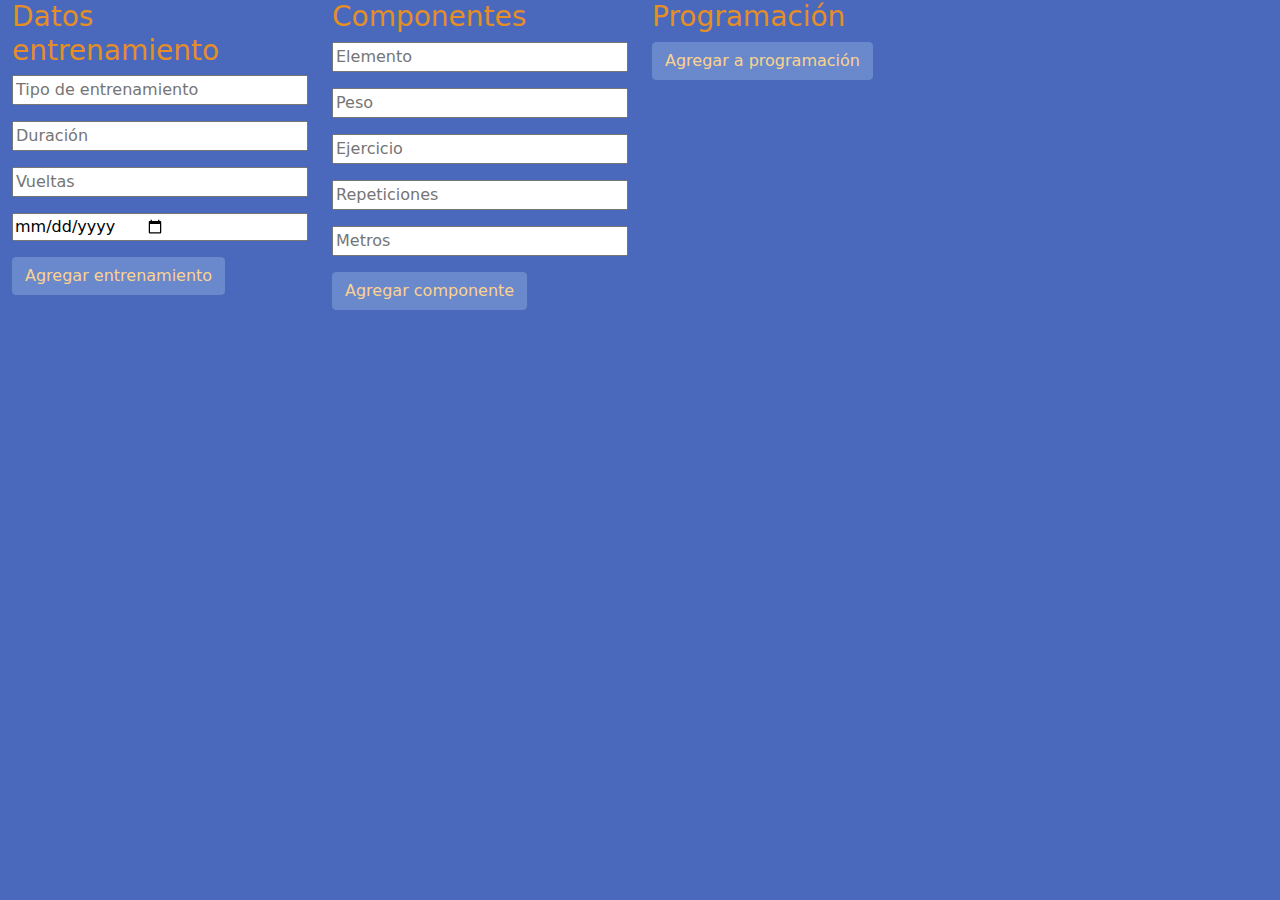
<file: index.html>
<!DOCTYPE html>
<html lang="en">
<head>
    <meta charset="UTF-8">
    <meta http-equiv="X-UA-Compatible" content="IE=edge">
    <meta name="viewport" content="width=device-width, initial-scale=1.0">
    <!-- JavaScript Bundle with Popper -->
    <!-- CSS only -->
    <link href="./bootstrap.css" rel="stylesheet">
    <link href="./styles.css" rel="stylesheet">
    <title>Training track</title>
</head>
<body>
    <div class="container-fluid">
        <div class="row">

            <div class="col-md-3">
            
                <h3 class='text-secondary'>Datos entrenamiento</h3>

                <input placeholder="Tipo de entrenamiento" class='input-tipoDeEntrenamiento input-group mb-3' id="input-tipoEntrenamiento" type="text">
                <input placeholder="Duración" class='text-warning input-group mb-3 inputColor' id="input-duracion" type="text">
                <input placeholder="Vueltas" class='input-group mb-3' id="input-vueltas" type="text">
                <input placeholder="Fecha programada" class='input-group mb-3' id="input-fechaProgramada" type="date">
                
                <button class='btn btn-success' id="buttonInputEntrenamiento" >Agregar entrenamiento</button>

            </div>
            
            <div class="col-md-3">
                
                <h3 class='text-secondary'>Componentes</h3>

                <input placeholder="Elemento" class='input-group input-group-sm mb-3'  id="input-elemento" type="text">
                <input placeholder="Peso" class='input-group mb-3'  id="input-peso" type="text">
                <input placeholder="Ejercicio" class='input-group mb-3'  id="input-ejercicio" type="text">
                <input placeholder="Repeticiones" class='input-group mb-3' id="input-repeticiones" type="text">
                <input placeholder="Metros" class='input-group mb-3' id="input-metros" type="text">
                
                <button class=' btn btn-success' id="buttonInputComponente" >Agregar componente</button>
            
            </div>

            <div class="col-md-5">
                <h3 class='text-secondary'>Programación</h3>
                
                <button class=' btn btn-success' id="buttonAgregaEntrenamiento" >Agregar a programación</button>
                <ul id="entrenamientos"></ul>

            </div>
        </div>
    </div>
</body>

<script src='./json.js' ></script>
<!-- <script src="https://code.jquery.com/jquery-3.2.1.slim.min.js" integrity="sha384-KJ3o2DKtIkvYIK3UENzmM7KCkRr/rE9/Qpg6aAZGJwFDMVNA/GpGFF93hXpG5KkN" crossorigin="anonymous"></script>
<script src="https://cdnjs.cloudflare.com/ajax/libs/popper.js/1.12.9/umd/popper.min.js" integrity="sha384-ApNbgh9B+Y1QKtv3Rn7W3mgPxhU9K/ScQsAP7hUibX39j7fakFPskvXusvfa0b4Q" crossorigin="anonymous"></script>
<script src="https://maxcdn.bootstrapcdn.com/bootstrap/4.0.0/js/bootstrap.min.js" integrity="sha384-JZR6Spejh4U02d8jOt6vLEHfe/JQGiRRSQQxSfFWpi1MquVdAyjUar5+76PVCmYl" crossorigin="anonymous"></script> -->
</html>
</file>
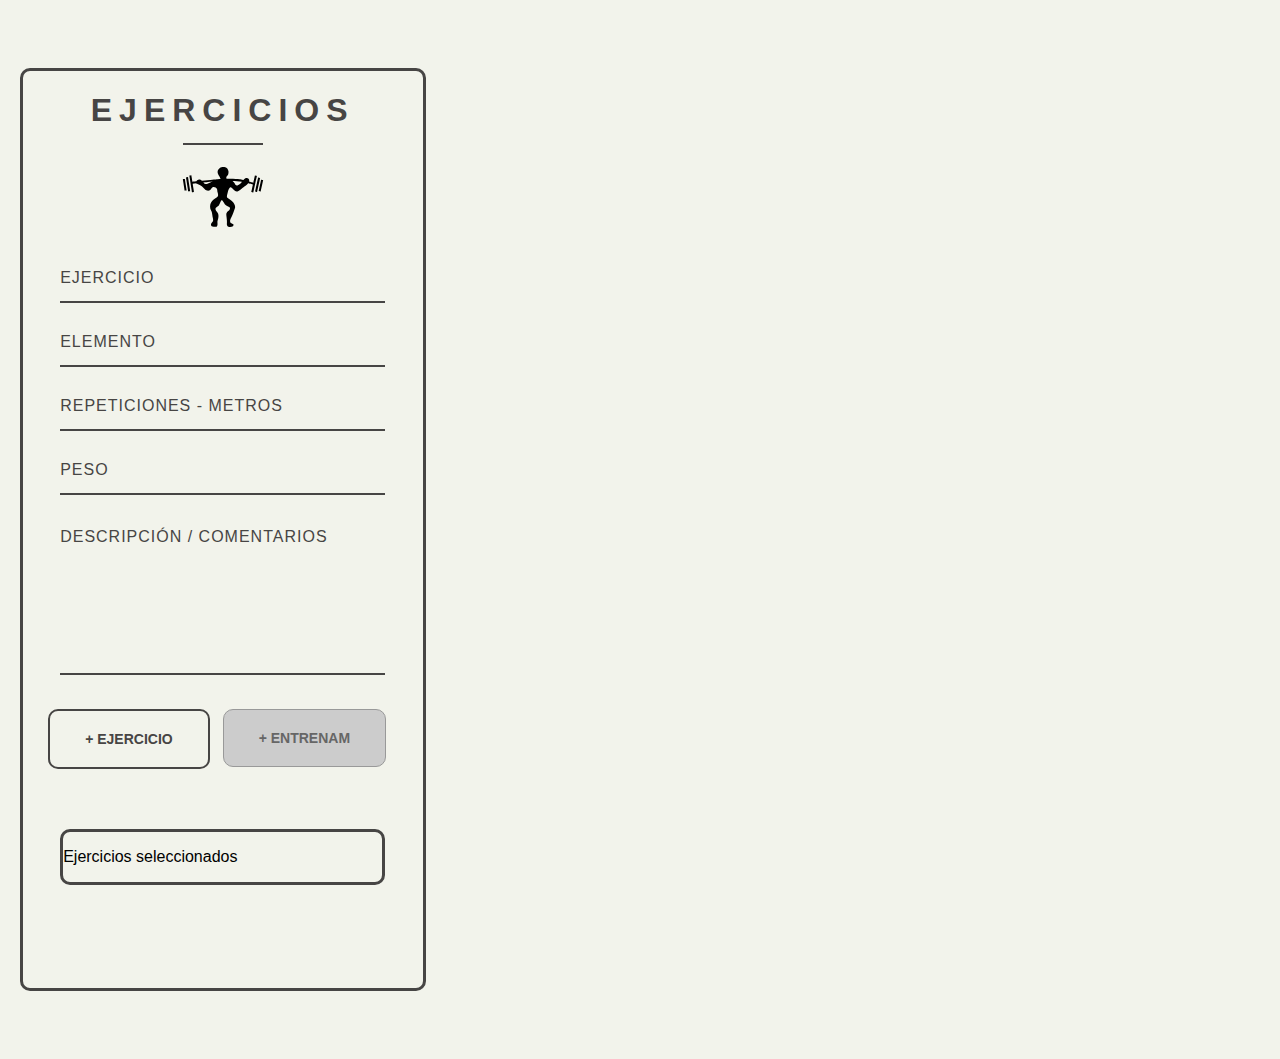
<file: docs/index.html>
<!DOCTYPE html>
<html lang="en">
<!-- Código original del formulario y el CSS: https://codepen.io/dfitzy/pen/VepqMq -->
<head>
  <meta charset="UTF-8">
  <meta http-equiv="X-UA-Compatible" content="IE=edge">
  <meta name="viewport" content="width=device-width, initial-scale=1.0">
  <title>Document</title>
  <link href="./styles.css" rel="stylesheet">
  <link rel="stylesheet" href="https://cdnjs.cloudflare.com/ajax/libs/animate.css/4.1.1/animate.min.css"/>
</head>

<body>
  <div id="main">
    <div class="animate__animated animate__fadeIn">
    <div class="container-fluid">
      <div class="row">
        
        <!-- inicia bloque de ejercicios -->
        <div class="col-md-4" id="bloque-ejercicios">
          <div id="container">
            <h1> EJERCICIOS </h1>
            <div class="underline"></div>
            <div class="icon_wrapper">
              <!-- <svg class="icon" viewBox="0 0 145.192 145.192">
                <path d="M126.82,32.694c-2.804,0-5.08,2.273-5.08,5.075v2.721c-1.462,0-2.646,1.185-2.646,2.647v1.995    c0,1.585,1.286,2.873,2.874,2.873h20.577c1.462,0,2.646-1.185,2.646-2.647v-3.041c0-1.009-0.816-1.825-1.823-1.825v-2.722    c0-2.802-2.276-5.075-5.079-5.075h-1.985v-3.829c0-3.816-3.095-6.912-6.913-6.912h-0.589h-20.45c0-2.67-2.164-4.835-4.833-4.835    H56.843c-2.67,0-4.835,2.165-4.835,4.835H34.356v-3.384h-9.563v3.384v1.178h-7.061v1.416c-2.67,0.27-10.17,1.424-13.882,5.972    c-1.773,2.17-2.44,4.791-1.983,7.793c0.463,3.043,1.271,6.346,2.128,9.841c2.354,9.616,5.024,20.515,0.549,28.077    C2.647,79.44-3.125,90.589,2.201,99.547c4.123,6.935,13.701,10.44,28.5,10.44c1.186,0,2.405-0.023,3.658-0.068v9.028h-0.296    c-2.516,0-4.558,2.039-4.558,4.558v4.566h100.04v-4.564c0-2.519-2.039-4.558-4.558-4.558h-0.297V84.631h0.297    c2.519,0,4.558-2.037,4.558-4.556v-0.009c0-2.516-2.039-4.556-4.556-4.556l-36.786-0.009V61.973c0-2.193-1.777-3.971-3.972-3.971    v-4.711h0.456c1.629,0,2.952-1.32,2.952-2.949h14.227V34.459h1.658c2.672,0,4.834-2.165,4.834-4.834h20.45v3.069H126.82z     M34.06,75.511c-2.518,0-4.558,2.04-4.558,4.556v0.009c0,2.519,2.042,4.556,4.558,4.556h0.296v24.12l-0.042-1.168    c-15.994,0.574-26.122-2.523-30.106-9.229C-0.464,90.5,4.822,80.347,6.55,77.423c4.964-8.382,2.173-19.774-0.29-29.825    c-0.843-3.442-1.639-6.696-2.088-9.638c-0.354-2.35,0.129-4.3,1.484-5.958c3.029-3.714,9.509-4.805,12.076-5.1v1.233h7.061v1.49    v2.684c-2.403,1.114-4.153,2.997-4.676,5.237H18.15c-0.584,0-1.056,0.474-1.056,1.056v0.83c0,0.584,0.475,1.056,1.056,1.056h1.984    c0.561,2.18,2.304,3.999,4.658,5.092v0.029c0,0-2.282,20.823,16.479,22.099v1.102c0,1.177,0.955,2.133,2.133,2.133h3.297    c1.178,0,2.133-0.956,2.133-2.133V50.135c0-1.177-0.955-2.132-2.133-2.132h-3.297c-1.178,0-2.133,0.955-2.133,2.132    c-1.575-0.235-5.532-1.17-6.635-4.547c2.36-1.092,4.109-2.913,4.669-5.097h1.308c0.722,0,1.309-0.584,1.309-1.308v-0.578    c0-0.584-0.475-1.056-1.056-1.056h-1.539c-0.542-2.332-2.416-4.271-4.968-5.363v-2.559h17.651c0,2.67,2.166,4.835,4.836,4.835 h2.392v15.88h13.639c0,1.629,1.321,2.949,2.951,2.949h0.899v4.711c-2.194,0-3.972,1.778-3.972,3.971v13.529L34.06,75.511z     M95.188,101.78c0,8.655-7.012,15.665-15.664,15.665c-8.653,0-15.667-7.01-15.667-15.665c0-8.647,7.014-15.664,15.667-15.664    C88.177,86.116,95.188,93.132,95.188,101.78z M97.189,45.669h-9.556c0-0.896-0.726-1.62-1.619-1.62H74.494    c-0.896,0-1.621,0.727-1.621,1.62h-8.967v-11.21h33.283V45.669z"></path>
                <path d="M70.865,101.78c0,4.774,3.886,8.657,8.66,8.657c4.774,0,8.657-3.883,8.657-8.657c0-4.773-3.883-8.656-8.657-8.656    C74.751,93.124,70.865,97.006,70.865,101.78z"></path>
              </svg> -->
              <svg class="icon" version="1.0" xmlns="http://www.w3.org/2000/svg" viewBox="0 0 1280.000000 956.000000" preserveAspectRatio="xMidYMid meet">
                <metadata>Created by potrace 1.15, written by Peter Selinger 2001-2017</metadata>
                <g transform="translate(0.000000,956.000000) scale(0.100000,-0.100000)" fill="#000000" stroke="none">
                  <path d="M6295 9546 c-208 -33 -394 -127 -531 -268 -163 -167 -233 -348 -221 -567 9 -165 59 -287 236 -570 135 -216 165 -273 195 -363 40 -118 43 -114 -71 -121 -54 -3 -723 -71 -1487 -151 l-1389 -145 -76 79 c-118 122 -218 153 -373 115 -139 -33 -317 -143 -390 -240 -18 -24 -37 -45 -43 -45 -5 -1 -147 -16 -315 -33 -168 -18 -306 -30 -307 -27 -2 3 -39 236 -82 519 -44 282 -82 515 -83 516 -4 4 -311 -45 -316 -49 -2 -2 51 -356 118 -787 67 -431 159 -1026 205 -1322 46 -296 85 -541 88 -543 5 -5 306 41 313 49 3 3 -40 296 -95 653 -56 356 -100 648 -99 649 2 1 130 17 286 35 l282 32 33 -29 c18 -16 134 -79 257 -140 511 -254 731 -408 995 -697 122 -134 185 -183 299 -236 226 -106 464 -88 648 48 65 48 108 99 181 217 89 143 171 209 298 236 106 23 258 -8 372 -74 69 -41 152 -122 192 -187 41 -68 75 -189 75 -270 0 -70 19 -175 70 -381 66 -269 73 -378 32 -493 -31 -90 -134 -180 -463 -409 -414 -288 -579 -481 -700 -819 -54 -152 -79 -279 -86 -448 -11 -269 41 -488 154 -655 106 -157 134 -254 193 -660 22 -154 62 -381 87 -505 40 -195 47 -242 47 -350 1 -157 -12 -189 -123 -304 -89 -92 -161 -194 -193 -275 -32 -81 -32 -219 0 -278 82 -154 299 -233 642 -233 153 0 207 16 269 78 78 79 119 236 107 416 -25 386 -21 439 46 615 83 220 113 401 105 644 -8 283 -32 341 -282 682 -48 66 -109 163 -134 215 l-46 95 0 110 c0 102 2 113 27 157 33 54 95 109 233 203 160 109 199 140 253 200 60 68 133 210 231 452 87 214 121 281 163 326 80 84 183 49 273 -92 13 -21 58 -101 101 -177 145 -261 242 -388 374 -489 69 -52 232 -149 415 -246 147 -77 245 -156 245 -195 0 -39 -39 -172 -65 -224 -37 -74 -94 -131 -221 -226 -163 -121 -226 -204 -287 -379 -29 -83 -32 -99 -30 -210 1 -71 18 -248 42 -435 63 -501 72 -697 45 -1060 -22 -293 172 -497 451 -477 116 9 363 53 431 76 102 36 166 122 180 243 9 80 -12 100 -209 197 -187 92 -256 145 -302 237 -26 51 -30 72 -33 159 -6 154 22 246 165 545 158 328 297 680 544 1370 73 205 88 268 89 370 1 233 -105 482 -318 747 -152 189 -332 341 -566 478 -280 165 -354 225 -399 323 -18 39 -22 64 -21 147 1 117 15 188 95 502 146 572 248 807 392 906 31 21 52 27 90 27 76 0 128 -31 226 -134 310 -326 379 -388 511 -460 96 -52 175 -69 290 -63 116 6 171 25 312 110 137 83 288 196 553 416 269 223 392 316 555 417 134 84 262 201 330 301 19 29 40 53 45 53 13 0 735 -197 740 -202 2 -1 -5 -41 -16 -88 -67 -302 -239 -1092 -239 -1102 0 -9 53 -24 156 -46 86 -19 157 -32 158 -30 2 1 42 181 89 398 47 217 136 622 197 900 236 1072 290 1323 288 1325 -8 7 -309 68 -313 63 -5 -4 -223 -988 -240 -1079 -12 -66 -3 -66 -256 9 -129 38 -279 82 -334 97 -55 16 -101 29 -102 30 -2 1 4 35 13 76 33 154 -2 296 -96 383 -115 108 -277 143 -421 92 -98 -34 -172 -87 -289 -206 l-105 -106 -55 13 c-156 36 -460 94 -570 108 -321 40 -791 62 -1575 73 l-469 7 -31 49 c-26 43 -30 59 -30 120 1 89 27 143 123 253 165 188 218 321 228 573 5 111 3 152 -14 230 -63 304 -239 517 -496 599 -157 50 -307 62 -471 37z m1910 -2216 c268 -14 561 -37 780 -61 180 -20 433 -57 448 -66 12 -7 -111 -149 -196 -227 -132 -119 -265 -213 -392 -275 -179 -88 -273 -103 -371 -57 -65 30 -93 68 -153 203 -83 189 -212 351 -356 448 -86 57 -86 57 -20 51 33 -3 150 -11 260 -16z m-3535 -107 c-52 -25 -183 -81 -290 -125 -107 -44 -271 -116 -363 -160 -205 -97 -290 -118 -400 -100 -101 18 -192 69 -290 165 l-82 80 30 8 c17 5 345 45 730 89 385 44 707 82 715 84 50 12 33 -1 -50 -41z"/>
                  <path d="M662 7935 c-79 -13 -146 -26 -150 -29 -3 -4 20 -172 51 -374 228 -1479 289 -1868 295 -1873 4 -3 76 6 160 19 143 23 152 26 152 47 0 12 -23 168 -50 346 -194 1248 -290 1871 -290 1879 0 12 5 13 -168 -15z"/>
                  <path d="M11962 7718 c-53 -242 -244 -1111 -352 -1606 -55 -248 -100 -456 -100 -460 0 -8 268 -72 301 -72 17 0 7 -41 209 880 61 278 151 688 200 912 50 224 90 413 90 421 0 9 -46 23 -148 45 -82 18 -153 32 -158 32 -5 0 -24 -69 -42 -152z"/>
                  <path d="M147 7636 c-75 -13 -139 -25 -142 -28 -2 -2 13 -116 35 -254 21 -137 84 -544 140 -904 56 -360 103 -657 106 -659 2 -2 74 6 160 19 l156 24 -6 51 c-3 29 -60 398 -125 821 -66 423 -126 810 -133 859 -12 77 -17 90 -33 92 -11 1 -82 -9 -158 -21z"/>
                  <path d="M12475 7518 c-3 -13 -46 -207 -95 -433 -50 -225 -136 -618 -191 -873 -56 -254 -99 -465 -96 -469 6 -5 289 -72 310 -73 4 0 7 7 7 15 0 8 45 221 101 472 55 252 143 651 195 887 52 236 93 430 92 431 -5 4 -292 65 -305 65 -7 0 -15 -10 -18 -22z"/>
                </g>
              </svg>
            </div>
            <form id="contact_form">
              <div class="telephone">
                <label for="name"></label>
                <input id="input-ejercicio" type="text" placeholder="Ejercicio" name="telephone">
              </div>
              <div class="telephone">
                <label for="name"></label>
                <input id="input-elemento" type="text" placeholder="Elemento" name="telephone">
              </div>
              <div class="telephone">
                <label for="name"></label>
                <input id="input-repeticiones" type="text" placeholder="Repeticiones - Metros" name="name">
              </div>
              <div class="telephone">
                <label for="name"></label>
                <input id="input-peso" type="text" placeholder="Peso" name="name">
              </div>
              <!-- <div class="subject">
                <label for="subject"></label>
                <select placeholder="Subject line" name="subject" id="subject_input" required>
                  <option disabled hidden selected>Subject line</option>
                  <option>I'd like to start a project</option>
                  <option>I'd like to ask a question</option>
                  <option>I'd like to make a proposal</option>
                </select>
              </div> -->
              <div class="message">
                <label for="message"></label>
                <textarea name="message" placeholder="Descripción / Comentarios" id="message_input" cols="30" rows="5"></textarea>
              </div>
              <div class="submit">
                <div class="row">
                  <div class="col-md-6">
                    <button id="buttonInputComponente" class="form_button">+ ejercicio</button>
                  </div>
                  <div class="col-md-6">
                    <button id="buttonDefinirEntrenamiento" class="form_button">+ entrenam</button>
                  </div> 
                </div>  
              </div>
              <div id="container">
                <p>Ejercicios seleccionados</p>
                <ul id="componentes"></ul>
              </div>
            </form><!-- // End form -->
          </div><!-- // End #container -->
        </div><!-- // End #col-md -->

<!-- inicia bloque de entrenamiento -->

<div class="col-md-4" id="bloque-entrenamiento" >
  <div id="container">
    <h1> ENTRENAMIENTO</h1>
    <div class="underline"></div>
    <div class="icon_wrapper">
      <!-- <svg class="icon" viewBox="0 0 145.192 145.192">
      <path d="M126.82,32.694c-2.804,0-5.08,2.273-5.08,5.075v2.721c-1.462,0-2.646,1.185-2.646,2.647v1.995    c0,1.585,1.286,2.873,2.874,2.873h20.577c1.462,0,2.646-1.185,2.646-2.647v-3.041c0-1.009-0.816-1.825-1.823-1.825v-2.722    c0-2.802-2.276-5.075-5.079-5.075h-1.985v-3.829c0-3.816-3.095-6.912-6.913-6.912h-0.589h-20.45c0-2.67-2.164-4.835-4.833-4.835    H56.843c-2.67,0-4.835,2.165-4.835,4.835H34.356v-3.384h-9.563v3.384v1.178h-7.061v1.416c-2.67,0.27-10.17,1.424-13.882,5.972    c-1.773,2.17-2.44,4.791-1.983,7.793c0.463,3.043,1.271,6.346,2.128,9.841c2.354,9.616,5.024,20.515,0.549,28.077    C2.647,79.44-3.125,90.589,2.201,99.547c4.123,6.935,13.701,10.44,28.5,10.44c1.186,0,2.405-0.023,3.658-0.068v9.028h-0.296    c-2.516,0-4.558,2.039-4.558,4.558v4.566h100.04v-4.564c0-2.519-2.039-4.558-4.558-4.558h-0.297V84.631h0.297    c2.519,0,4.558-2.037,4.558-4.556v-0.009c0-2.516-2.039-4.556-4.556-4.556l-36.786-0.009V61.973c0-2.193-1.777-3.971-3.972-3.971    v-4.711h0.456c1.629,0,2.952-1.32,2.952-2.949h14.227V34.459h1.658c2.672,0,4.834-2.165,4.834-4.834h20.45v3.069H126.82z     M34.06,75.511c-2.518,0-4.558,2.04-4.558,4.556v0.009c0,2.519,2.042,4.556,4.558,4.556h0.296v24.12l-0.042-1.168    c-15.994,0.574-26.122-2.523-30.106-9.229C-0.464,90.5,4.822,80.347,6.55,77.423c4.964-8.382,2.173-19.774-0.29-29.825    c-0.843-3.442-1.639-6.696-2.088-9.638c-0.354-2.35,0.129-4.3,1.484-5.958c3.029-3.714,9.509-4.805,12.076-5.1v1.233h7.061v1.49    v2.684c-2.403,1.114-4.153,2.997-4.676,5.237H18.15c-0.584,0-1.056,0.474-1.056,1.056v0.83c0,0.584,0.475,1.056,1.056,1.056h1.984    c0.561,2.18,2.304,3.999,4.658,5.092v0.029c0,0-2.282,20.823,16.479,22.099v1.102c0,1.177,0.955,2.133,2.133,2.133h3.297    c1.178,0,2.133-0.956,2.133-2.133V50.135c0-1.177-0.955-2.132-2.133-2.132h-3.297c-1.178,0-2.133,0.955-2.133,2.132    c-1.575-0.235-5.532-1.17-6.635-4.547c2.36-1.092,4.109-2.913,4.669-5.097h1.308c0.722,0,1.309-0.584,1.309-1.308v-0.578    c0-0.584-0.475-1.056-1.056-1.056h-1.539c-0.542-2.332-2.416-4.271-4.968-5.363v-2.559h17.651c0,2.67,2.166,4.835,4.836,4.835 h2.392v15.88h13.639c0,1.629,1.321,2.949,2.951,2.949h0.899v4.711c-2.194,0-3.972,1.778-3.972,3.971v13.529L34.06,75.511z     M95.188,101.78c0,8.655-7.012,15.665-15.664,15.665c-8.653,0-15.667-7.01-15.667-15.665c0-8.647,7.014-15.664,15.667-15.664    C88.177,86.116,95.188,93.132,95.188,101.78z M97.189,45.669h-9.556c0-0.896-0.726-1.62-1.619-1.62H74.494    c-0.896,0-1.621,0.727-1.621,1.62h-8.967v-11.21h33.283V45.669z"></path>
      <path d="M70.865,101.78c0,4.774,3.886,8.657,8.66,8.657c4.774,0,8.657-3.883,8.657-8.657c0-4.773-3.883-8.656-8.657-8.656    C74.751,93.124,70.865,97.006,70.865,101.78z"></path>
      </svg> -->
      <svg class="icon" version="1.0" xmlns="http://www.w3.org/2000/svg"  viewBox="0 0 1280.000000 956.000000" preserveAspectRatio="xMidYMid meet">
        <metadata>Created by potrace 1.15, written by Peter Selinger 2001-2017</metadata>
        <g transform="translate(0.000000,956.000000) scale(0.100000,-0.100000)" fill="#000000" stroke="none">
          <path d="M6295 9546 c-208 -33 -394 -127 -531 -268 -163 -167 -233 -348 -221 -567 9 -165 59 -287 236 -570 135 -216 165 -273 195 -363 40 -118 43 -114 -71 -121 -54 -3 -723 -71 -1487 -151 l-1389 -145 -76 79 c-118 122 -218 153 -373 115 -139 -33 -317 -143 -390 -240 -18 -24 -37 -45 -43 -45 -5 -1 -147 -16 -315 -33 -168 -18 -306 -30 -307 -27 -2 3 -39 236 -82 519 -44 282 -82 515 -83 516 -4 4 -311 -45 -316 -49 -2 -2 51 -356 118 -787 67 -431 159 -1026 205 -1322 46 -296 85 -541 88 -543 5 -5 306 41 313 49 3 3 -40 296 -95 653 -56 356 -100 648 -99 649 2 1 130 17 286 35 l282 32 33 -29 c18 -16 134 -79 257 -140 511 -254 731 -408 995 -697 122 -134 185 -183 299 -236 226 -106 464 -88 648 48 65 48 108 99 181 217 89 143 171 209 298 236 106 23 258 -8 372 -74 69 -41 152 -122 192 -187 41 -68 75 -189 75 -270 0 -70 19 -175 70 -381 66 -269 73 -378 32 -493 -31 -90 -134 -180 -463 -409 -414 -288 -579 -481 -700 -819 -54 -152 -79 -279 -86 -448 -11 -269 41 -488 154 -655 106 -157 134 -254 193 -660 22 -154 62 -381 87 -505 40 -195 47 -242 47 -350 1 -157 -12 -189 -123 -304 -89 -92 -161 -194 -193 -275 -32 -81 -32 -219 0 -278 82 -154 299 -233 642 -233 153 0 207 16 269 78 78 79 119 236 107 416 -25 386 -21 439 46 615 83 220 113 401 105 644 -8 283 -32 341 -282 682 -48 66 -109 163 -134 215 l-46 95 0 110 c0 102 2 113 27 157 33 54 95 109 233 203 160 109 199 140 253 200 60 68 133 210 231 452 87 214 121 281 163 326 80 84 183 49 273 -92 13 -21 58 -101 101 -177 145 -261 242 -388 374 -489 69 -52 232 -149 415 -246 147 -77 245 -156 245 -195 0 -39 -39 -172 -65 -224 -37 -74 -94 -131 -221 -226 -163 -121 -226 -204 -287 -379 -29 -83 -32 -99 -30 -210 1 -71 18 -248 42 -435 63 -501 72 -697 45 -1060 -22 -293 172 -497 451 -477 116 9 363 53 431 76 102 36 166 122 180 243 9 80 -12 100 -209 197 -187 92 -256 145 -302 237 -26 51 -30 72 -33 159 -6 154 22 246 165 545 158 328 297 680 544 1370 73 205 88 268 89 370 1 233 -105 482 -318 747 -152 189 -332 341 -566 478 -280 165 -354 225 -399 323 -18 39 -22 64 -21 147 1 117 15 188 95 502 146 572 248 807 392 906 31 21 52 27 90 27 76 0 128 -31 226 -134 310 -326 379 -388 511 -460 96 -52 175 -69 290 -63 116 6 171 25 312 110 137 83 288 196 553 416 269 223 392 316 555 417 134 84 262 201 330 301 19 29 40 53 45 53 13 0 735 -197 740 -202 2 -1 -5 -41 -16 -88 -67 -302 -239 -1092 -239 -1102 0 -9 53 -24 156 -46 86 -19 157 -32 158 -30 2 1 42 181 89 398 47 217 136 622 197 900 236 1072 290 1323 288 1325 -8 7 -309 68 -313 63 -5 -4 -223 -988 -240 -1079 -12 -66 -3 -66 -256 9 -129 38 -279 82 -334 97 -55 16 -101 29 -102 30 -2 1 4 35 13 76 33 154 -2 296 -96 383 -115 108 -277 143 -421 92 -98 -34 -172 -87 -289 -206 l-105 -106 -55 13 c-156 36 -460 94 -570 108 -321 40 -791 62 -1575 73 l-469 7 -31 49 c-26 43 -30 59 -30 120 1 89 27 143 123 253 165 188 218 321 228 573 5 111 3 152 -14 230 -63 304 -239 517 -496 599 -157 50 -307 62 -471 37z m1910 -2216 c268 -14 561 -37 780 -61 180 -20 433 -57 448 -66 12 -7 -111 -149 -196 -227 -132 -119 -265 -213 -392 -275 -179 -88 -273 -103 -371 -57 -65 30 -93 68 -153 203 -83 189 -212 351 -356 448 -86 57 -86 57 -20 51 33 -3 150 -11 260 -16z m-3535 -107 c-52 -25 -183 -81 -290 -125 -107 -44 -271 -116 -363 -160 -205 -97 -290 -118 -400 -100 -101 18 -192 69 -290 165 l-82 80 30 8 c17 5 345 45 730 89 385 44 707 82 715 84 50 12 33 -1 -50 -41z"/>
          <path d="M662 7935 c-79 -13 -146 -26 -150 -29 -3 -4 20 -172 51 -374 228 -1479 289 -1868 295 -1873 4 -3 76 6 160 19 143 23 152 26 152 47 0 12 -23 168 -50 346 -194 1248 -290 1871 -290 1879 0 12 5 13 -168 -15z"/>
          <path d="M11962 7718 c-53 -242 -244 -1111 -352 -1606 -55 -248 -100 -456 -100 -460 0 -8 268 -72 301 -72 17 0 7 -41 209 880 61 278 151 688 200 912 50 224 90 413 90 421 0 9 -46 23 -148 45 -82 18 -153 32 -158 32 -5 0 -24 -69 -42 -152z"/>
          <path d="M147 7636 c-75 -13 -139 -25 -142 -28 -2 -2 13 -116 35 -254 21 -137 84 -544 140 -904 56 -360 103 -657 106 -659 2 -2 74 6 160 19 l156 24 -6 51 c-3 29 -60 398 -125 821 -66 423 -126 810 -133 859 -12 77 -17 90 -33 92 -11 1 -82 -9 -158 -21z"/>
          <path d="M12475 7518 c-3 -13 -46 -207 -95 -433 -50 -225 -136 -618 -191 -873 -56 -254 -99 -465 -96 -469 6 -5 289 -72 310 -73 4 0 7 7 7 15 0 8 45 221 101 472 55 252 143 651 195 887 52 236 93 430 92 431 -5 4 -292 65 -305 65 -7 0 -15 -10 -18 -22z"/>
        </g>
      </svg>
    </div>
    <form id="contact_form">
      <div class="telephone">
        <label for="name"></label>
        <input id="input-tipoEntrenamiento" type="text" placeholder="Tipo de entrenamiento" name="telephone">
      </div>
      <div class="telephone">
        <label for="name"></label>
        <input id="input-duracion" type="text" placeholder="Duración" name="telephone">
      </div>
      <div class="telephone">
        <label for="name"></label>
        <input id="input-vueltas" type="text" placeholder="Vueltas" name="name">
      </div>
      <div class="telephone">
        <label for="name"></label>
        <input id="input-fechaProgramada" type="date" placeholder="Peso" name="name">
      </div>
      <!-- <div class="subject">
        <label for="subject"></label>
        <select placeholder="Subject line" name="subject" id="subject_input" required>
          <option disabled hidden selected>Subject line</option>
          <option>I'd like to start a project</option>
          <option>I'd like to ask a question</option>
          <option>I'd like to make a proposal</option>
        </select>
      </div> -->
      <div class="message">
        <label for="message"></label>
        <textarea name="message" placeholder="Descripción / Comentarios" id="message_input" cols="30" rows="5"></textarea>
      </div>
      <div class="submit">
        <button id="buttonInputEntrenamiento" class="form_button">Agregar entrenamiento</button>
      </div>
    </form><!-- // End form -->
  </div><!-- // End #container -->
</div> <!-- // End #col-md -->


        <!-- inicia bloque de programación -->
        <div class="col-md-4">
          <div id="container-cards">
            <!-- <h1> Programación </h1>
            <div class="underline"></div>
            <div class="icon_wrapper">
              <svg class="icon" version="1.0" xmlns="http://www.w3.org/2000/svg"  viewBox="0 0 1280.000000 956.000000" preserveAspectRatio="xMidYMid meet">
                <metadata>Created by potrace 1.15, written by Peter Selinger 2001-2017</metadata>
                <g transform="translate(0.000000,956.000000) scale(0.100000,-0.100000)" fill="#000000" stroke="none">
                  <path d="M6295 9546 c-208 -33 -394 -127 -531 -268 -163 -167 -233 -348 -221 -567 9 -165 59 -287 236 -570 135 -216 165 -273 195 -363 40 -118 43 -114 -71 -121 -54 -3 -723 -71 -1487 -151 l-1389 -145 -76 79 c-118 122 -218 153 -373 115 -139 -33 -317 -143 -390 -240 -18 -24 -37 -45 -43 -45 -5 -1 -147 -16 -315 -33 -168 -18 -306 -30 -307 -27 -2 3 -39 236 -82 519 -44 282 -82 515 -83 516 -4 4 -311 -45 -316 -49 -2 -2 51 -356 118 -787 67 -431 159 -1026 205 -1322 46 -296 85 -541 88 -543 5 -5 306 41 313 49 3 3 -40 296 -95 653 -56 356 -100 648 -99 649 2 1 130 17 286 35 l282 32 33 -29 c18 -16 134 -79 257 -140 511 -254 731 -408 995 -697 122 -134 185 -183 299 -236 226 -106 464 -88 648 48 65 48 108 99 181 217 89 143 171 209 298 236 106 23 258 -8 372 -74 69 -41 152 -122 192 -187 41 -68 75 -189 75 -270 0 -70 19 -175 70 -381 66 -269 73 -378 32 -493 -31 -90 -134 -180 -463 -409 -414 -288 -579 -481 -700 -819 -54 -152 -79 -279 -86 -448 -11 -269 41 -488 154 -655 106 -157 134 -254 193 -660 22 -154 62 -381 87 -505 40 -195 47 -242 47 -350 1 -157 -12 -189 -123 -304 -89 -92 -161 -194 -193 -275 -32 -81 -32 -219 0 -278 82 -154 299 -233 642 -233 153 0 207 16 269 78 78 79 119 236 107 416 -25 386 -21 439 46 615 83 220 113 401 105 644 -8 283 -32 341 -282 682 -48 66 -109 163 -134 215 l-46 95 0 110 c0 102 2 113 27 157 33 54 95 109 233 203 160 109 199 140 253 200 60 68 133 210 231 452 87 214 121 281 163 326 80 84 183 49 273 -92 13 -21 58 -101 101 -177 145 -261 242 -388 374 -489 69 -52 232 -149 415 -246 147 -77 245 -156 245 -195 0 -39 -39 -172 -65 -224 -37 -74 -94 -131 -221 -226 -163 -121 -226 -204 -287 -379 -29 -83 -32 -99 -30 -210 1 -71 18 -248 42 -435 63 -501 72 -697 45 -1060 -22 -293 172 -497 451 -477 116 9 363 53 431 76 102 36 166 122 180 243 9 80 -12 100 -209 197 -187 92 -256 145 -302 237 -26 51 -30 72 -33 159 -6 154 22 246 165 545 158 328 297 680 544 1370 73 205 88 268 89 370 1 233 -105 482 -318 747 -152 189 -332 341 -566 478 -280 165 -354 225 -399 323 -18 39 -22 64 -21 147 1 117 15 188 95 502 146 572 248 807 392 906 31 21 52 27 90 27 76 0 128 -31 226 -134 310 -326 379 -388 511 -460 96 -52 175 -69 290 -63 116 6 171 25 312 110 137 83 288 196 553 416 269 223 392 316 555 417 134 84 262 201 330 301 19 29 40 53 45 53 13 0 735 -197 740 -202 2 -1 -5 -41 -16 -88 -67 -302 -239 -1092 -239 -1102 0 -9 53 -24 156 -46 86 -19 157 -32 158 -30 2 1 42 181 89 398 47 217 136 622 197 900 236 1072 290 1323 288 1325 -8 7 -309 68 -313 63 -5 -4 -223 -988 -240 -1079 -12 -66 -3 -66 -256 9 -129 38 -279 82 -334 97 -55 16 -101 29 -102 30 -2 1 4 35 13 76 33 154 -2 296 -96 383 -115 108 -277 143 -421 92 -98 -34 -172 -87 -289 -206 l-105 -106 -55 13 c-156 36 -460 94 -570 108 -321 40 -791 62 -1575 73 l-469 7 -31 49 c-26 43 -30 59 -30 120 1 89 27 143 123 253 165 188 218 321 228 573 5 111 3 152 -14 230 -63 304 -239 517 -496 599 -157 50 -307 62 -471 37z m1910 -2216 c268 -14 561 -37 780 -61 180 -20 433 -57 448 -66 12 -7 -111 -149 -196 -227 -132 -119 -265 -213 -392 -275 -179 -88 -273 -103 -371 -57 -65 30 -93 68 -153 203 -83 189 -212 351 -356 448 -86 57 -86 57 -20 51 33 -3 150 -11 260 -16z m-3535 -107 c-52 -25 -183 -81 -290 -125 -107 -44 -271 -116 -363 -160 -205 -97 -290 -118 -400 -100 -101 18 -192 69 -290 165 l-82 80 30 8 c17 5 345 45 730 89 385 44 707 82 715 84 50 12 33 -1 -50 -41z"/>
                  <path d="M662 7935 c-79 -13 -146 -26 -150 -29 -3 -4 20 -172 51 -374 228 -1479 289 -1868 295 -1873 4 -3 76 6 160 19 143 23 152 26 152 47 0 12 -23 168 -50 346 -194 1248 -290 1871 -290 1879 0 12 5 13 -168 -15z"/>
                  <path d="M11962 7718 c-53 -242 -244 -1111 -352 -1606 -55 -248 -100 -456 -100 -460 0 -8 268 -72 301 -72 17 0 7 -41 209 880 61 278 151 688 200 912 50 224 90 413 90 421 0 9 -46 23 -148 45 -82 18 -153 32 -158 32 -5 0 -24 -69 -42 -152z"/>
                  <path d="M147 7636 c-75 -13 -139 -25 -142 -28 -2 -2 13 -116 35 -254 21 -137 84 -544 140 -904 56 -360 103 -657 106 -659 2 -2 74 6 160 19 l156 24 -6 51 c-3 29 -60 398 -125 821 -66 423 -126 810 -133 859 -12 77 -17 90 -33 92 -11 1 -82 -9 -158 -21z"/>
                  <path d="M12475 7518 c-3 -13 -46 -207 -95 -433 -50 -225 -136 -618 -191 -873 -56 -254 -99 -465 -96 -469 6 -5 289 -72 310 -73 4 0 7 7 7 15 0 8 45 221 101 472 55 252 143 651 195 887 52 236 93 430 92 431 -5 4 -292 65 -305 65 -7 0 -15 -10 -18 -22z"/>
                </g>
              </svg>
            </div> -->
            <div id="entrenamientos"></div>
            <form><button id="buttonAgregaEntrenamiento" class="form_button">+ programación</button></form>
          </div><!-- // End #container -->
        </div><!-- // End #col-md -->
      </div><!-- // End #row -->
    </div><!-- // End #container-fluid -->
  </div>
  </div>
</body>
<script src='./main.js'></script>
</html>
</file>
<file: styles.css>
body {
    background-color: #4a69bd   ;
    
};

.btn {
    background-color: #6a89cc;
}
</file>
<file: docs/styles.css>
/* Comienzan las clases traidas del css de las trjetas para el entrenamiento*/


a,
.card__exit,
.card__icon {
  position: relative;
  text-decoration: none;
  color: #474544;
}

a::after {
  position: absolute;
  top: 25px;
  left: 0;
  content: "";
  width: 0%;
  height: 3px;
  background-color: rgba(255, 255, 255, 0.6);
  transition: all 0.5s;
}

a:hover::after {
  width: 100%;
}

/* usada */
.card-container {

  display: flex;
  flex-wrap: wrap;
  justify-content: space-between;
  font-family: 'Montserrat', Arial, sans-serif;
  color: #474544;
	font-size: 1.000em;
  font-weight: 400;
  letter-spacing: 1px;
	padding: 0 0 0.875em 0;
  text-transform: uppercase;
  /* position: relative;
  top: 100px;
  margin-top: -350px; */
	
}

/* usada */
.card {
  margin: 20px;
  padding: 20px;
  width: 500px;
  min-height: 200px;
  display: grid;
  /* grid-template-rows: 5px 5px 1fr 5px; */
  border-radius: 10px;
  box-shadow: 0px 6px 10px rgba(0, 0, 0, 0.25);
  transition: all 0.5s;
}

.card:hover {
  box-shadow: 0px 6px 10px rgba(0, 0, 0, 0.4);
  transform: scale(1.01);
}

/* usada */
.card__exit {
  /* grid-row: 1/2; */
  justify-self: end;
}

/* usada */
.card__icon {
  /* grid-row: 2/3; */
  font-size: 30px;
}

/* usada */
.card__title {
  /* grid-row: 3/4; */
  font-weight: 400;
  font-size: 10px;
  color: #474544;
}

/* usada */
.card__apply {
  /* grid-row: 4/5; */
  align-self: center;
  font-size: 12px;
}

/* usada */
.card-1 {
  background: radial-gradient(white, #F2F3EB);
}

@media (max-width: 1600px) {
  .card-container {
    justify-content: center;
  }
}

/* finalizan las clases para las tarjetas */

/* comienzan clases traidas de bootstrap */

.container-fluid {

  width: 100%;
  padding-right: var(--bs-gutter-x, 0.75rem);
  padding-left: var(--bs-gutter-x, 0.75rem);
  margin-right: auto;
  margin-left: auto;

}

.row {
  --bs-gutter-x: 1.5rem;
  --bs-gutter-y: 0;
  display: flex;
  flex-wrap: wrap;
  margin-top: calc(var(--bs-gutter-y) * -1);
  margin-right: calc(var(--bs-gutter-x) / -2);
  margin-left: calc(var(--bs-gutter-x) / -2);
}

.col-md-1 {
  flex: 0 0 auto;
  width: 8.3333333333%;
}

.col-md-2 {
  flex: 0 0 auto;
  width: 16.6666666667%;
}

.col-md-3 {
  flex: 0 0 auto;
  width: 25%;
}

.col-md-4 {
  flex: 0 0 auto;
  width: 33.3333333333%;
}

.col-md-5 {
  flex: 0 0 auto;
  width: 41.6666666667%;
}

.col-md-6 {
  flex: 0 0 auto;
  width: 50%;
}

.col-md-7 {
  flex: 0 0 auto;
  width: 58.3333333333%;
}

.col-md-8 {
  flex: 0 0 auto;
  width: 66.6666666667%;
}

/* finalizan clases traidas de bootstrap */

@import url(https://fonts.googleapis.com/css?family=Montserrat:400,700);

html {
  font-family: 'Montserrat', Arial, sans-serif;
  -ms-text-size-adjust: 100%;
  -webkit-text-size-adjust: 100%;
}

body {
  background: #F2F3EB;
}

button {
  overflow: visible;
  border-radius: 10px;
}

button, select {
  text-transform: none;
}

button, input, select, textarea {
  color: #5A5A5A;
  font: inherit;
  margin: 0;
}

input {
  line-height: normal;
}

textarea {
  overflow: auto;
}

#container {
  border: solid 3px #474544;
  max-width: 400px;
  margin: 60px auto;
  position: relative;
  border-radius: 10px;
}

#container-cards {
    max-width: 400px;
    margin: 60px auto;
    position: relative;
  }

form {
  padding: 37.5px;
  margin: 5px 0;
}

h1 {
  color: #474544;
  font-size: 32px;
  font-weight: 700;
  letter-spacing: 7px;
  text-align: center;
  text-transform: uppercase;
}

.underline {
  border-bottom: solid 2px #474544;
  margin: -0.512em auto;
  width: 80px;
}

.icon_wrapper {
  margin: 30px auto 0;
  width: 100%;
}

.icon {
  display: block;
  fill: #474544;
  height: 60px;
  margin: 0 auto;
  width: 100px;
}

.email {
	float: right;
	width: 45%;
}

input[type='text'], [type='email'], [type='date'], select, textarea {
	background: none;
  border: none;
	border-bottom: solid 2px #474544;
	color: #474544;
	font-size: 1.000em;
  font-weight: 400;
  letter-spacing: 1px;
	margin: 0em 0 1.875em 0;
	padding: 0 0 0.875em 0;
  text-transform: uppercase;
	width: 100%;
	-webkit-box-sizing: border-box;
	-moz-box-sizing: border-box;
	-ms-box-sizing: border-box;
	-o-box-sizing: border-box;
	box-sizing: border-box;
	-webkit-transition: all 0.3s;
	-moz-transition: all 0.3s;
	-ms-transition: all 0.3s;
	-o-transition: all 0.3s;
	transition: all 0.3s;
}

input[type='text']:focus, [type='email']:focus, textarea:focus {
	outline: none;
	padding: 0 0 0.875em 0;
}

.message {
	float: none;
}

.name {
	float: left;
	width: 45%;
}

select {
  background: url('https://cdn4.iconfinder.com/data/icons/ionicons/512/icon-ios7-arrow-down-32.png') no-repeat right;
  outline: none;
  -moz-appearance: none;
  -webkit-appearance: none;
}

select::-ms-expand {
  display: none;
}

.subject {
  width: 100%;
}

.telephone {
  width: 100%;
}

textarea {
	line-height: 150%;
	height: 150px;
	resize: none;
  width: 100%;
}

::-webkit-input-placeholder {
	color: #474544;
}

:-moz-placeholder { 
	color: #474544;
	opacity: 1;
}

::-moz-placeholder {
	color: #474544;
	opacity: 1;
}

:-ms-input-placeholder {
	color: #474544;
}

.form_button {
  background: none;
  border: solid 2px #474544;
  color: #474544;
  cursor: pointer;
  display: inline-block;
  font-family: 'Helvetica', Arial, sans-serif;
  font-size: 0.875em;
  font-weight: bold;
  outline: none;
  padding: 20px 35px;
  text-transform: uppercase;
  -webkit-transition: all 0.3s;
	-moz-transition: all 0.3s;
	-ms-transition: all 0.3s;
	-o-transition: all 0.3s;
	transition: all 0.3s;
}

.form_button:hover {
  background: #474544;
  color: #F2F3EB;
}

.form_button:disabled,
.form_button[disabled]{
  border: 1px solid #999999;
  background-color: #cccccc;
  color: #666666;
  cursor: default;
  /* cursor: help; */
  /* cursor: not-allowed; */
}

@media screen and (max-width: 768px) {
  #container, .container-cards {
    margin: 20px auto;
    width: 95%;
  }
}

@media screen and (max-width: 480px) {
  h1 {
    font-size: 26px;
  }
  
  .underline {
    width: 68px;
  }
  
  .form_button {
    padding: 15px 25px;
  }
}

@media screen and (max-width: 420px) {
  h1 {
    font-size: 18px;
  }
  
  .icon {
    height: 35px;
    width: 35px;
  }
  
  .underline {
    width: 53px;
  }
  
  input[type='text'], [type='email'], select, textarea {
    font-size: 0.875em;
  }
}
</file>
